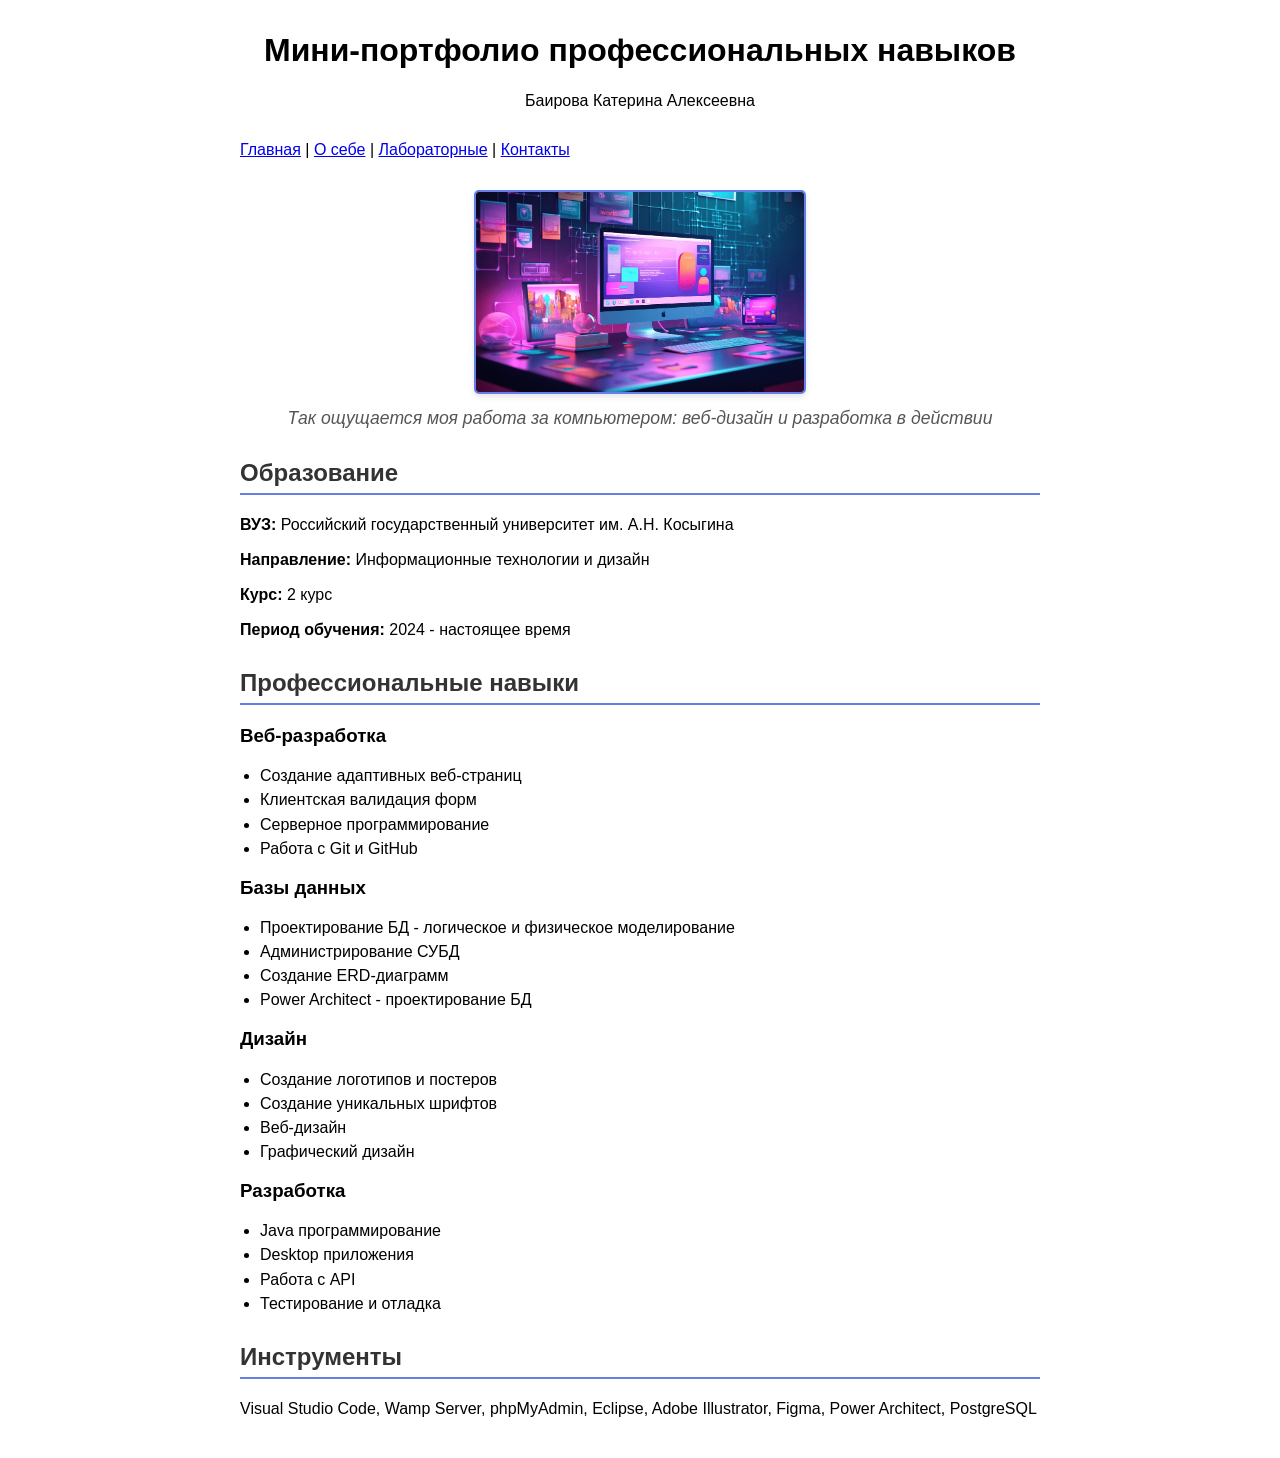
<file: index.html>
<!DOCTYPE html>
<html lang="ru">
<head>
    <meta charset="UTF-8">
    <meta name="viewport" content="width=device-width, initial-scale=1.0">
    <title>Мини-портфолио веб-разработчика | Баирова Катерина Алексеевна</title>
    <meta name="description" content="Мини-портфолио веб-разработчика и дизайнера. Навыки HTML, CSS, JavaScript, PHP, базы данных, SEO-оптимизация. Студентка РГУ им. А.Н. Косыгина, направление IT в дизайне.">
    <link rel="stylesheet" href="css/style.css">
</head>
<body>
    <header>
        <h1>Мини-портфолио профессиональных навыков</h1>
        <p>Баирова Катерина Алексеевна</p>
    </header>
<nav>
    <a href="index.html">Главная</a> | 
    <a href="aboutme.html">О себе</a> | 
    <a href="mylabs.html">Лабораторные</a> | 
    <a href="mycontacts.html">Контакты</a>
</nav>
<div style="text-align: center; margin: 30px 0;">
    <img src="images/profile.jpg" alt="Моя рабочая станция: компьютер с проектами веб-дизайна и разработки" 
     style="width: 328px; height: 200px; border-radius: 5px; border: 2px solid #667eea; box-shadow: 0 3px 6px rgba(0,0,0,0.1); object-fit: cover;">
    <p style="margin-top: 10px; font-style: italic; color: #555; font-size: 1.1rem;"> Так ощущается моя работа за компьютером: веб-дизайн и разработка в действии</p>
</div>
    <section>
        <h2> Образование</h2>
        <p><strong>ВУЗ:</strong> Российский государственный университет им. А.Н. Косыгина</p>
        <p><strong>Направление:</strong> Информационные технологии и дизайн</p>
        <p><strong>Курс:</strong> 2 курс</p>
        <p><strong>Период обучения:</strong> 2024 - настоящее время</p>
    </section>

    <section>
        <h2> Профессиональные навыки</h2>
        
        <h3> Веб-разработка</h3>
        <ul>
            <li>Создание адаптивных веб-страниц</li>
            <li>Клиентская валидация форм</li>
            <li>Серверное программирование</li>
            <li>Работа с Git и GitHub</li>
        </ul>
        
        <h3> Базы данных</h3>
        <ul>
            <li>Проектирование БД - логическое и физическое моделирование</li>
            <li>Администрирование СУБД</li>
            <li>Создание ERD-диаграмм</li>
            <li>Power Architect - проектирование БД</li>
        </ul>

        <h3> Дизайн</h3>
        <ul>
            <li>Создание логотипов и постеров</li>
            <li>Создание уникальных шрифтов</li>
            <li>Веб-дизайн</li>
            <li>Графический дизайн</li>
        </ul>

        <h3> Разработка</h3>
        <ul>
            <li>Java программирование</li>
            <li>Desktop приложения</li>
            <li>Работа с API</li>
            <li>Тестирование и отладка</li>
        </ul>
    </section>

    <section>
        <h2> Инструменты</h2>
        <p>Visual Studio Code, Wamp Server, phpMyAdmin, Eclipse, Adobe Illustrator, Figma, Power Architect, PostgreSQL</p>
    </section>

</body>
</html>
</file>
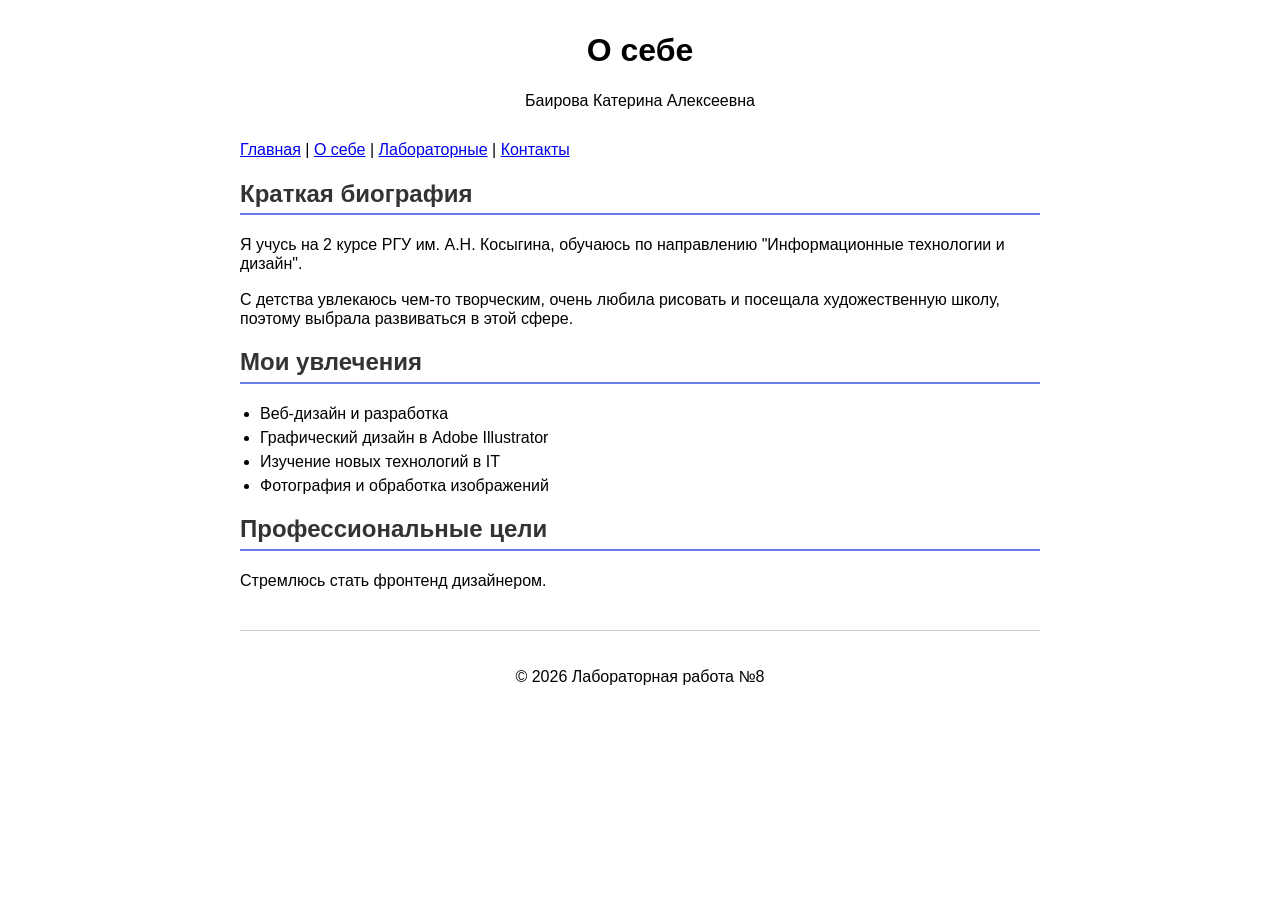
<file: aboutme.html>
<!DOCTYPE html>
<html lang="ru">
<head>
    <meta charset="UTF-8">
    <meta name="viewport" content="width=device-width, initial-scale=1.0">
    <title>О себе — Баирова Катерина, студентка IT-дизайна | РГУ им. Косыгина</title>
    <meta name="description" content="Информация обо мне: образование, увлечения, профессиональные цели в сфере IT и дизайна. Студентка 2 курса РГУ им. Косыгина.">
    <link rel="stylesheet" href="css/style.css">
    <script src="js/script.js" defer></script>
</head>
<body>
    <header>
        <h1>О себе</h1>
        <p>Баирова Катерина Алексеевна</p>
    </header>

    <nav>
        <a href="index.html">Главная</a> | 
        <a href="aboutme.html">О себе</a> | 
        <a href="mylabs.html">Лабораторные</a> | 
        <a href="mycontacts.html">Контакты</a>
    </nav>

    <section>
        <h2>Краткая биография</h2>
        <p>Я учусь на 2 курсе РГУ им. А.Н. Косыгина, обучаюсь по направлению "Информационные технологии и дизайн".</p>
        <p>С детства увлекаюсь чем-то творческим, очень любила рисовать и посещала художественную школу, поэтому выбрала развиваться в этой сфере.</p>
        
        <h2>Мои увлечения</h2>
        <ul>
            <li>Веб-дизайн и разработка</li>
            <li>Графический дизайн в Adobe Illustrator</li>
            <li>Изучение новых технологий в IT</li>
            <li>Фотография и обработка изображений</li>
        </ul>
        
        <h2>Профессиональные цели</h2>
        <p>Стремлюсь стать фронтенд дизайнером.</p>
    </section>

    <footer>
        <div class="contact-info">
            <p>Свяжитесь со мной: bakateq11o@gmail.com</p>
        </div>
    </footer>
</body>
</html>
</file>
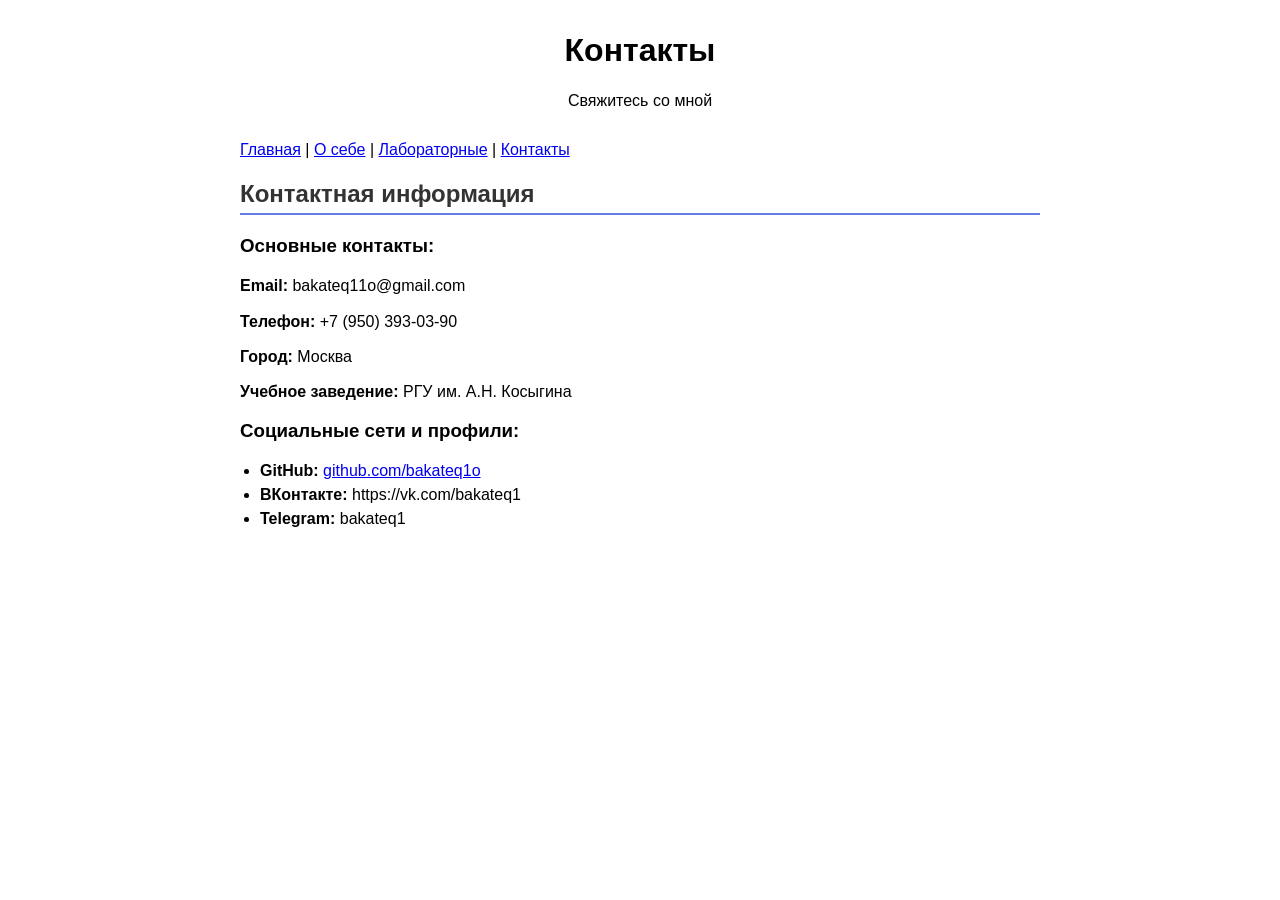
<file: mycontacts.html>
<!DOCTYPE html>
<html lang="ru">
<head>
    <meta charset="UTF-8">
    <meta name="viewport" content="width=device-width, initial-scale=1.0">
    <title>Контакты Баировой Катерины | Связь по вопросам веб-разработки</title>
    <meta name="description" content="Контактная информация для связи со мной. Email, телефон, GitHub профиль. Обсуждение проектов по веб-разработке и дизайну.">
    <link rel="stylesheet" href="css/style.css">
    <script src="js/script.js" defer></script>
</head>
<body>
    <header>
        <h1>Контакты</h1>
        <p>Свяжитесь со мной</p>
    </header>

    <nav>
        <a href="index.html">Главная</a> | 
        <a href="aboutme.html">О себе</a> | 
        <a href="mylabs.html">Лабораторные</a> | 
        <a href="mycontacts.html">Контакты</a>
    </nav>

    <section>
        <h2>Контактная информация</h2>
        
        <div class="contact-info">
            <h3>Основные контакты:</h3>
            <p><strong>Email:</strong> bakateq11o@gmail.com</p>
            <p><strong>Телефон:</strong> +7 (950) 393-03-90</p>
            <p><strong>Город:</strong> Москва</p>
            <p><strong>Учебное заведение:</strong> РГУ им. А.Н. Косыгина</p>
        </div>

        <h3>Социальные сети и профили:</h3>
        <ul>
            <li><strong>GitHub:</strong> <a href="https://github.com/bakateq1o">github.com/bakateq1o</a></li>
            <li><strong>ВКонтакте:</strong> https://vk.com/bakateq1</li>
            <li><strong>Telegram:</strong> bakateq1</li>
        </ul>

    </section>

   
</body>
</html>
</file>
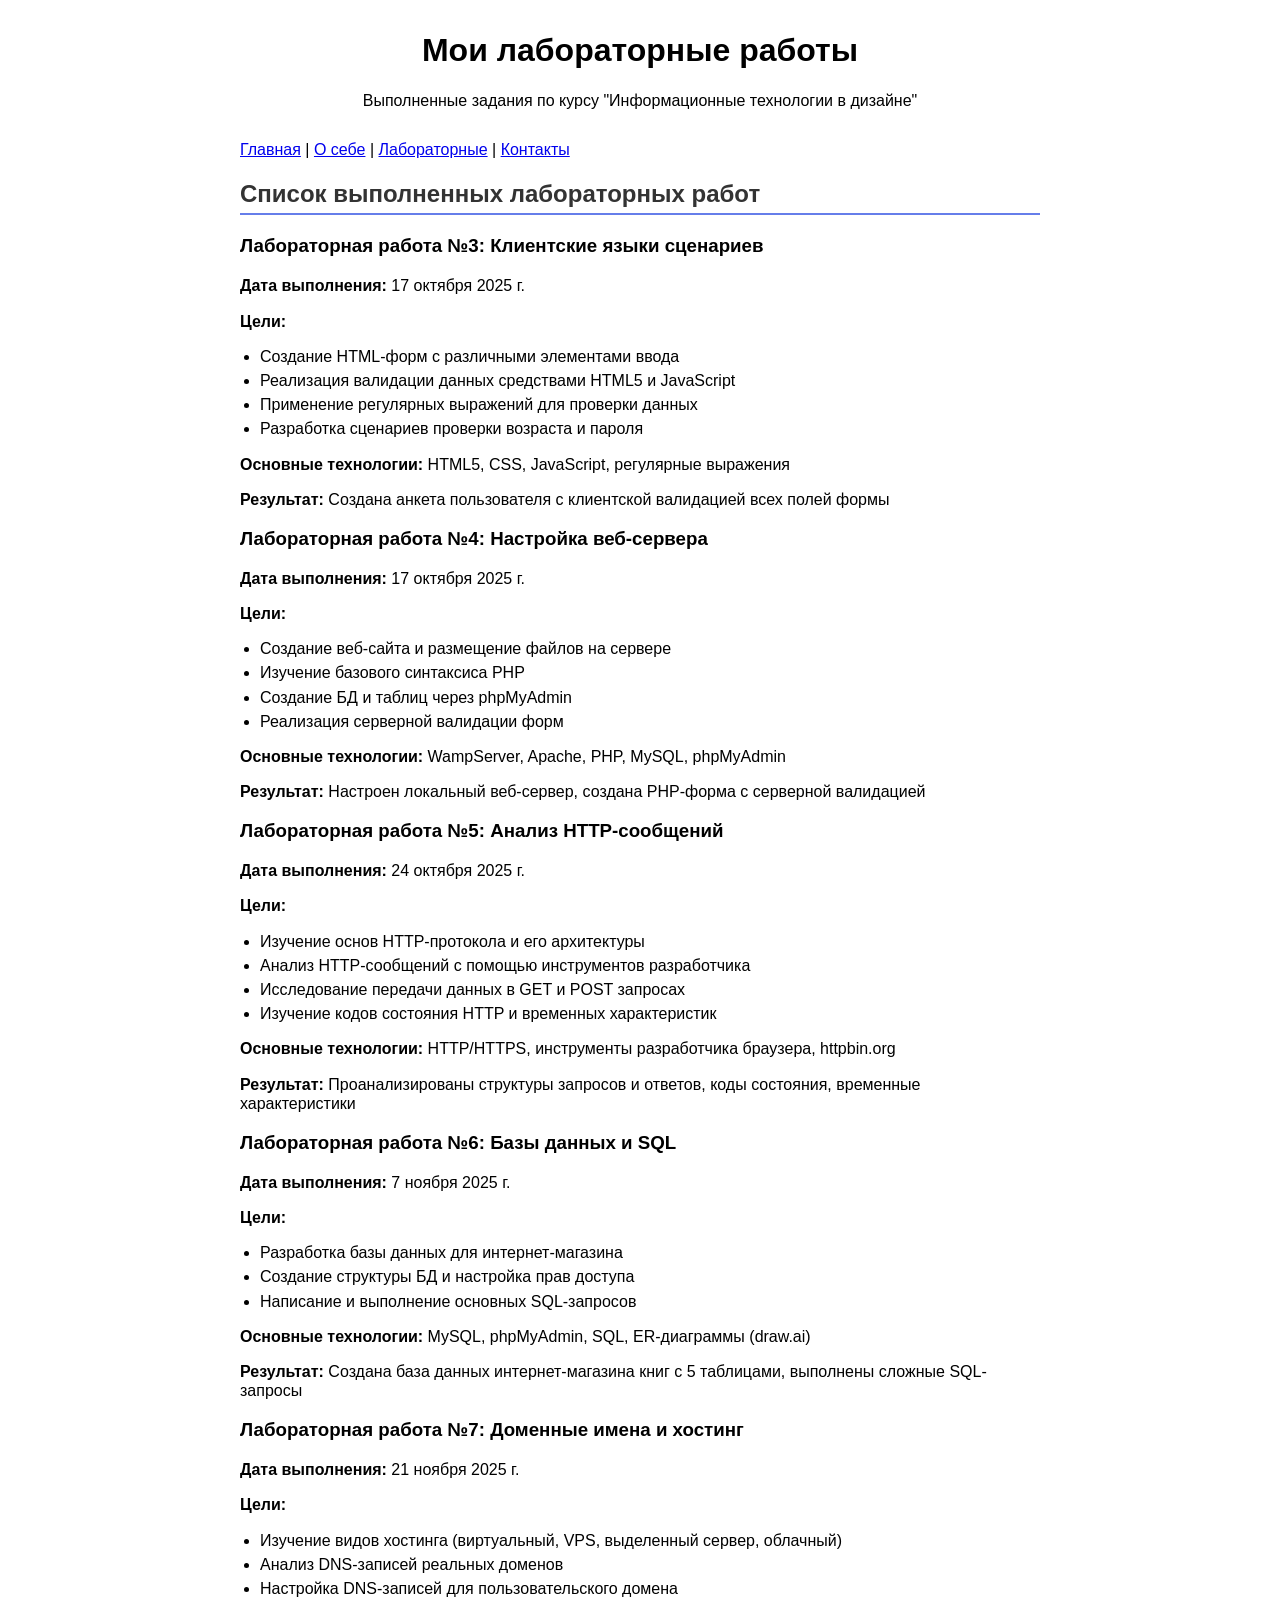
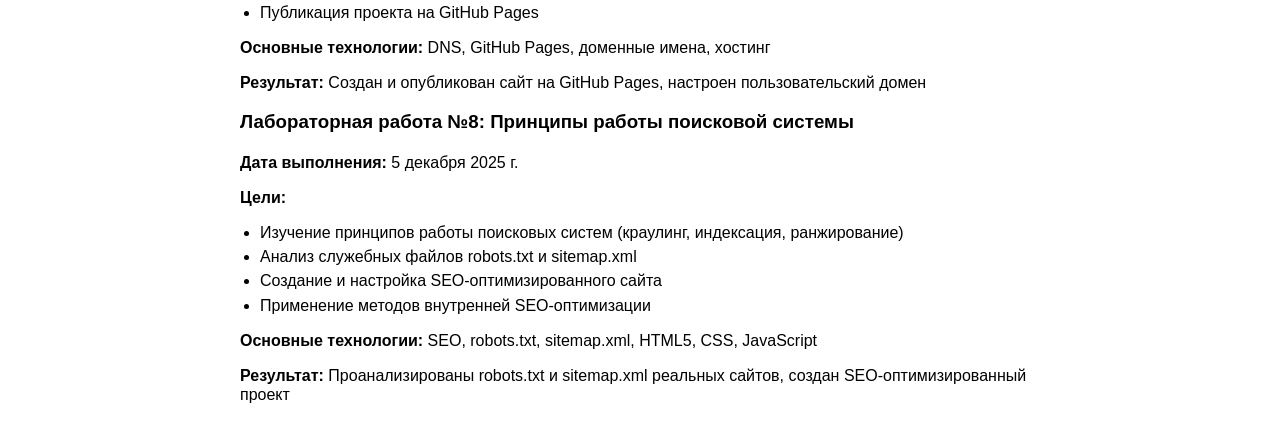
<file: mylabs.html>
<!DOCTYPE html>
<html lang="ru">
<head>
    <meta charset="UTF-8">
    <meta name="viewport" content="width=device-width, initial-scale=1.0">
    <title>Лабораторные работы по веб-технологиям | Отчёты HTML, CSS, JavaScript, PHP</title>
    <meta name="description" content="Выполненные лабораторные работы по веб-технологиям: HTML, CSS, JavaScript, PHP, базы данных, HTTP, DNS, SEO. Полные отчёты и результаты.">
    <link rel="stylesheet" href="css/style.css">
    <script src="js/script.js" defer></script>
</head>
<body>
    <header>
        <h1>Мои лабораторные работы</h1>
        <p>Выполненные задания по курсу "Информационные технологии в дизайне"</p>
    </header>

    <nav>
        <a href="index.html">Главная</a> | 
        <a href="aboutme.html">О себе</a> | 
        <a href="mylabs.html">Лабораторные</a> | 
        <a href="mycontacts.html">Контакты</a>
    </nav>

    <section>
      <h2>Список выполненных лабораторных работ</h2>
        
        <div class="lab-work">
            <h3>Лабораторная работа №3: Клиентские языки сценариев</h3>
            <p><strong>Дата выполнения:</strong> 17 октября 2025 г.</p>
            <p><strong>Цели:</strong></p>
            <ul>
                <li>Создание HTML-форм с различными элементами ввода</li>
                <li>Реализация валидации данных средствами HTML5 и JavaScript</li>
                <li>Применение регулярных выражений для проверки данных</li>
                <li>Разработка сценариев проверки возраста и пароля</li>
            </ul>
            <p><strong>Основные технологии:</strong> HTML5, CSS, JavaScript, регулярные выражения</p>
            <p><strong>Результат:</strong> Создана анкета пользователя с клиентской валидацией всех полей формы</p>
        </div>

        <div class="lab-work">
            <h3>Лабораторная работа №4: Настройка веб-сервера</h3>
            <p><strong>Дата выполнения:</strong> 17 октября 2025 г.</p>
            <p><strong>Цели:</strong></p>
            <ul>
                <li>Создание веб-сайта и размещение файлов на сервере</li>
                <li>Изучение базового синтаксиса PHP</li>
                <li>Создание БД и таблиц через phpMyAdmin</li>
                <li>Реализация серверной валидации форм</li>
            </ul>
            <p><strong>Основные технологии:</strong> WampServer, Apache, PHP, MySQL, phpMyAdmin</p>
            <p><strong>Результат:</strong> Настроен локальный веб-сервер, создана PHP-форма с серверной валидацией</p>
        </div>

        <div class="lab-work">
            <h3>Лабораторная работа №5: Анализ HTTP-сообщений</h3>
            <p><strong>Дата выполнения:</strong> 24 октября 2025 г.</p>
            <p><strong>Цели:</strong></p>
            <ul>
                <li>Изучение основ HTTP-протокола и его архитектуры</li>
                <li>Анализ HTTP-сообщений с помощью инструментов разработчика</li>
                <li>Исследование передачи данных в GET и POST запросах</li>
                <li>Изучение кодов состояния HTTP и временных характеристик</li>
            </ul>
            <p><strong>Основные технологии:</strong> HTTP/HTTPS, инструменты разработчика браузера, httpbin.org</p>
            <p><strong>Результат:</strong> Проанализированы структуры запросов и ответов, коды состояния, временные характеристики</p>
        </div>

        <div class="lab-work">
            <h3>Лабораторная работа №6: Базы данных и SQL</h3>
            <p><strong>Дата выполнения:</strong> 7 ноября 2025 г.</p>
            <p><strong>Цели:</strong></p>
            <ul>
                <li>Разработка базы данных для интернет-магазина</li>
                <li>Создание структуры БД и настройка прав доступа</li>
                <li>Написание и выполнение основных SQL-запросов</li>
            </ul>
            <p><strong>Основные технологии:</strong> MySQL, phpMyAdmin, SQL, ER-диаграммы (draw.ai)</p>
            <p><strong>Результат:</strong> Создана база данных интернет-магазина книг с 5 таблицами, выполнены сложные SQL-запросы</p>
        </div>

        <div class="lab-work">
            <h3>Лабораторная работа №7: Доменные имена и хостинг</h3>
            <p><strong>Дата выполнения:</strong> 21 ноября 2025 г.</p>
            <p><strong>Цели:</strong></p>
            <ul>
                <li>Изучение видов хостинга (виртуальный, VPS, выделенный сервер, облачный)</li>
                <li>Анализ DNS-записей реальных доменов</li>
                <li>Настройка DNS-записей для пользовательского домена</li>
                <li>Публикация проекта на GitHub Pages</li>
            </ul>
            <p><strong>Основные технологии:</strong> DNS, GitHub Pages, доменные имена, хостинг</p>
            <p><strong>Результат:</strong> Создан и опубликован сайт на GitHub Pages, настроен пользовательский домен</p>
        </div>

        <div class="lab-work">
            <h3>Лабораторная работа №8: Принципы работы поисковой системы</h3>
            <p><strong>Дата выполнения:</strong> 5 декабря 2025 г.</p>
            <p><strong>Цели:</strong></p>
            <ul>
                <li>Изучение принципов работы поисковых систем (краулинг, индексация, ранжирование)</li>
                <li>Анализ служебных файлов robots.txt и sitemap.xml</li>
                <li>Создание и настройка SEO-оптимизированного сайта</li>
                <li>Применение методов внутренней SEO-оптимизации</li>
            </ul>
            <p><strong>Основные технологии:</strong> SEO, robots.txt, sitemap.xml, HTML5, CSS, JavaScript</p>
            <p><strong>Результат:</strong> Проанализированы robots.txt и sitemap.xml реальных сайтов, создан SEO-оптимизированный проект</p>
        </div>
    </section>

    
</body>
</html>
</file>
<file: css/style.css>
body {
            font-family: Arial, sans-serif;
            max-width: 800px;
            margin: 0 auto;
            padding: 10px;
            line-height: 1.2;
        }
        header {
            text-align: center;
            margin-bottom: 30px;
        }
        section {
            margin-bottom: 30px;
        }
        h2 {
            color: #333;
            border-bottom: 2px solid #667eea;
            padding-bottom: 5px;
        }
        ul {
            padding-left: 20px;
        }
        li {
            margin-bottom: 5px;
        }
        footer {
            text-align: center;
            margin-top: 40px;
            padding-top: 20px;
            border-top: 1px solid #ccc;
        }
        .contact-info {
            margin: 15px 0;
        }
</file>
